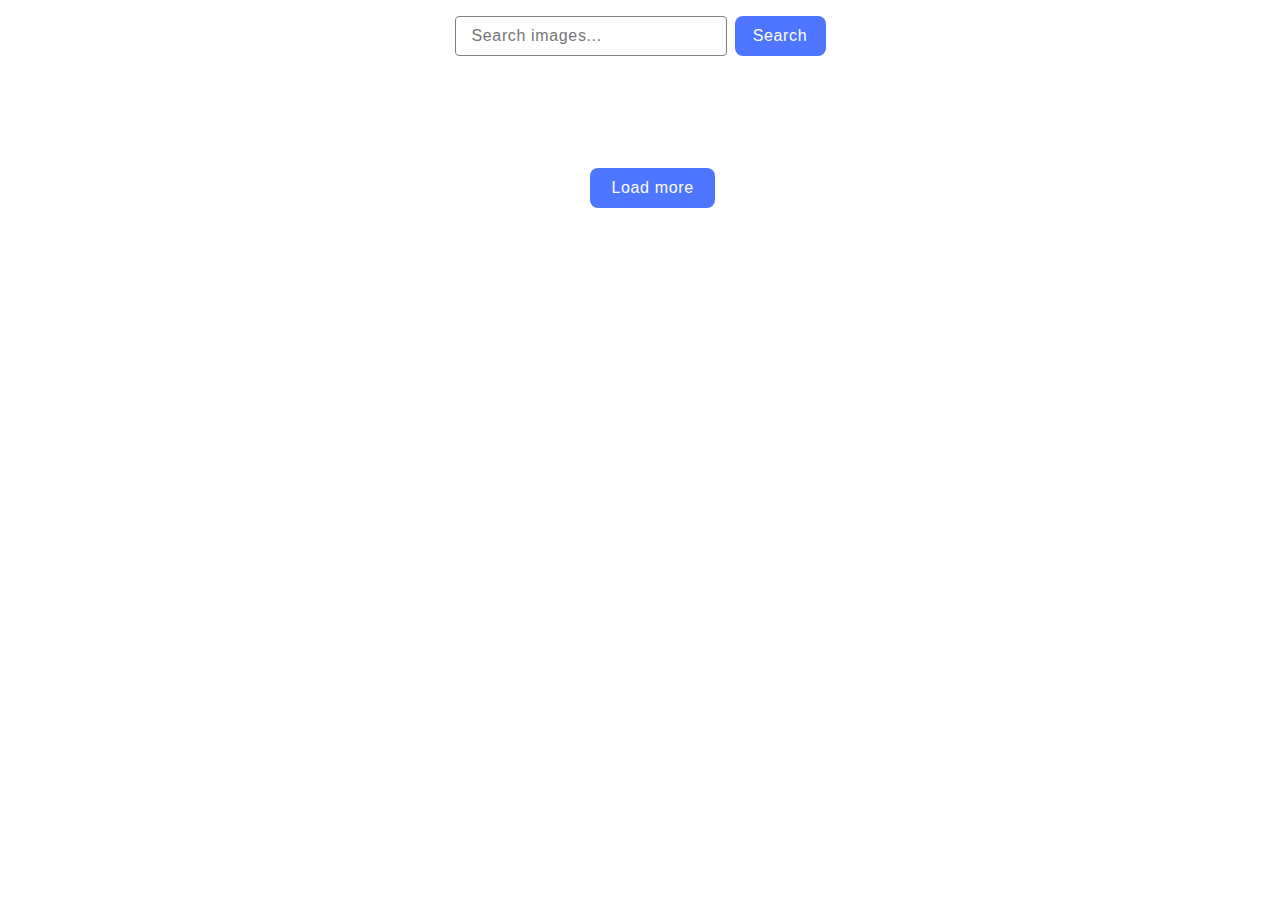
<file: src/index.html>
<!DOCTYPE html>
<html lang="en">

<head>
  <meta charset="UTF-8" />
  <link rel="icon" type="image/svg+xml" href="/favicon.svg" />
  <meta name="viewport" content="width=device-width, initial-scale=1.0" />
  <title>goit-js-hw-12</title>
  <link rel="preconnect" href="https://fonts.googleapis.com">
  <link rel="preconnect" href="https://fonts.gstatic.com" crossorigin>
  <link href="https://fonts.googleapis.com/css2?family=Montserrat:ital,wght@0,100..900;1,100..900&display=swap"
    rel="stylesheet">
  <link rel="stylesheet" href="./css/styles.css" />
  <link rel="stylesheet" href="./css/main.css">
</head>

<body>
  <form>
    <input type="text" id="data-input" placeholder="Search images..." />
    <button type="submit" class="btn search-btn">Search</button>
  </form>
  <div class="loader is-hidden footer-loader"></div>
  <ul class="gallery"></ul>
  <div class="button-ftr">
    <button type="button" class="btn load-btn .is-hidden" data-action="load-more">
      <span class="label">Load more</span>
    </button>
  </div>
<div class="border"></div>
  <script type="module" src="./main.js"></script>

</body>

</html>
</file>
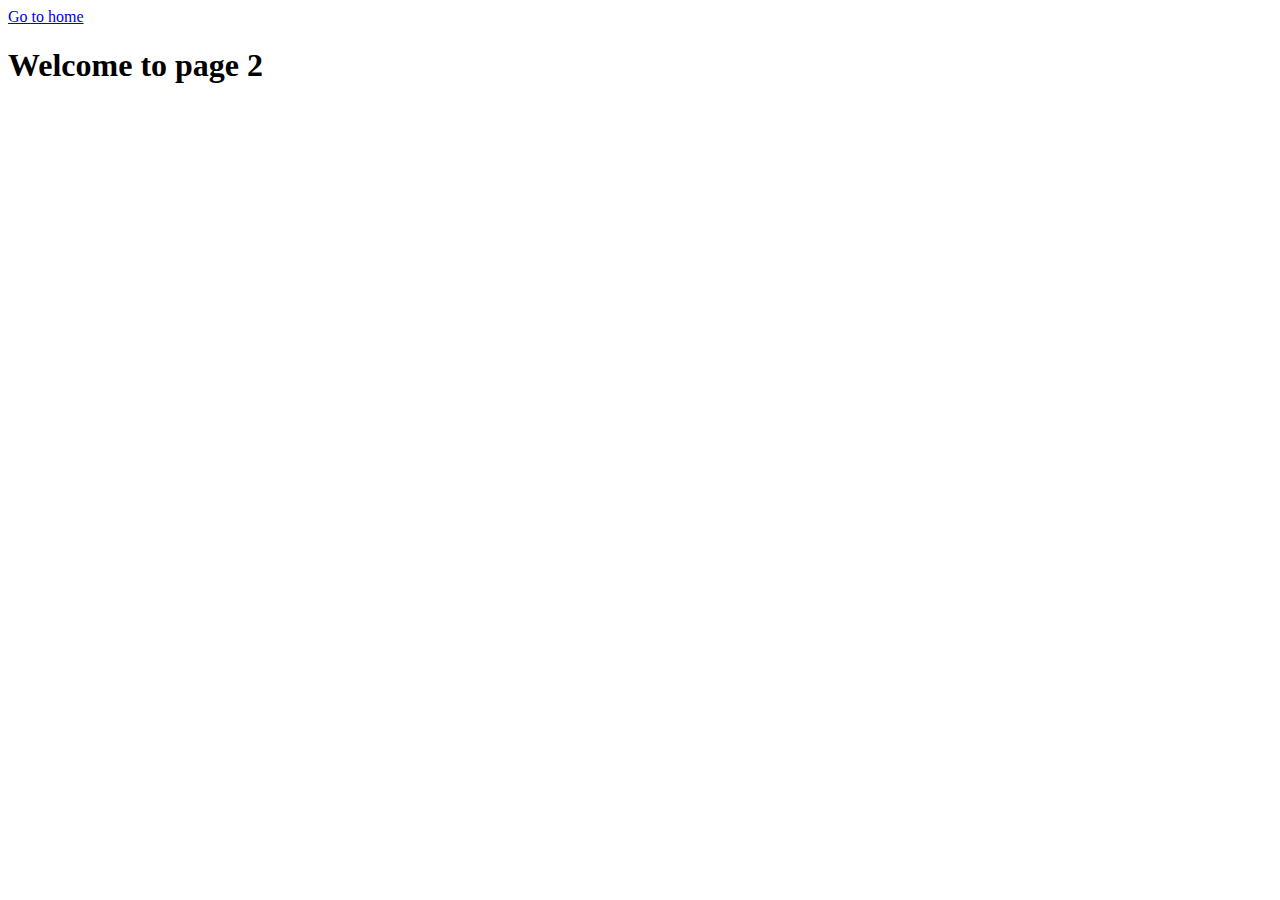
<file: page-2.html>
<!DOCTYPE html>
<html lang="en">
  <head>
    <meta charset="UTF-8" />
    <meta http-equiv="X-UA-Compatible" content="IE=edge" />
    <meta name="viewport" content="width=device-width, initial-scale=1.0" />
    <title>Page 2</title>
  </head>
  <body>
    <section>
      <a href="./index.html">Go to home</a>
      <h1>Welcome to page 2</h1>
    </section>
  </body>
</html>
</file>
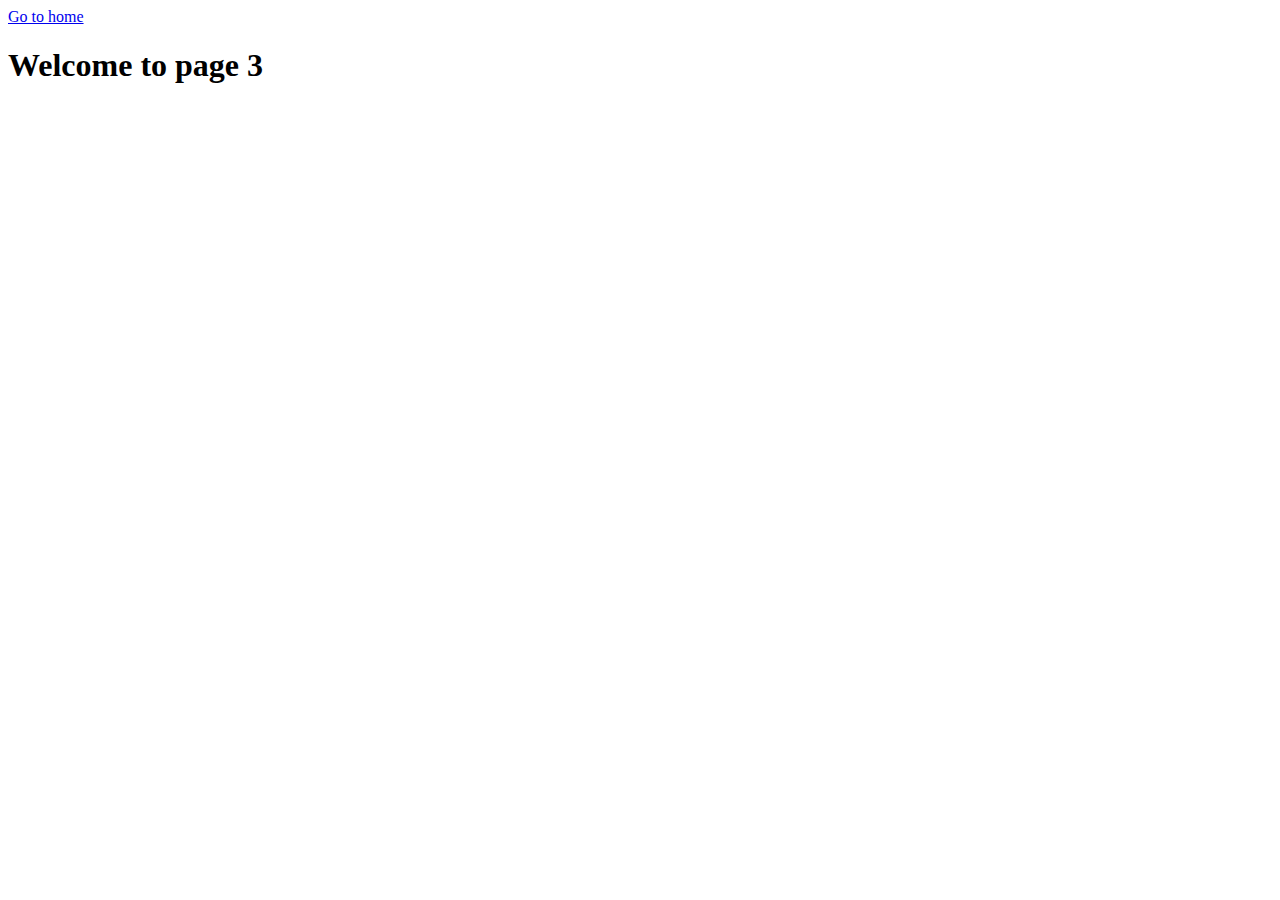
<file: page-3.html>
<!DOCTYPE html>
<html lang="en">
  <head>
    <meta charset="UTF-8" />
    <meta http-equiv="X-UA-Compatible" content="IE=edge" />
    <meta name="viewport" content="width=device-width, initial-scale=1.0" />
    <title>Page 3</title>
  </head>
  <body>
    <section>
      <a href="./index.html">Go to home</a>
      <h1>Welcome to page 3</h1>
    </section>
  </body>
</html>
</file>
<file: src/css/main.css>
*,
*::before,
*::after {
    box-sizing: border-box;
}

body {
    margin: 16px;
    display: flex;
    flex-direction: column;
  }
  
  .gallery {
    list-style: none;
    max-width: 1440px;
    margin: auto;
    display: flex;
    justify-content: center;
    flex-wrap: wrap;
    gap: 24px;
  }

form{
    display: flex;
    flex-direction: row;
    gap: 8px;
    justify-content: center;
    margin-bottom: 32px;
}

.btn {
    display: block;
    border-radius: 8px;
    padding: 8px 16px;
    background-color: #4e75ff;
    border: none;
    font-weight: 500;
    font-size: 16px;
    line-height: 24px;
    letter-spacing: 0.04em;
    color: #fff;
}

.search-btn {
    width: 91px;
    height: 40px;
}

.load-btn {
    width: 125px;
    height: 40px;
    margin-left: 46%; 
    margin-top: 32px;
    margin-bottom: 52px;
}

.btn:hover{
    background-color: #6c8cff;
}

#data-input{
    border: 1px solid #808080;
    border-radius: 4px;
    width: 272px;
    height: 40px;
    padding: 0;
    font-weight: 400;
    font-size: 16px;
    line-height: 24px;
    letter-spacing: 0.04em;
    color: #808080;
    background-color: #fff;
    padding-left: 16px;
}

#data-input:hover{
    border: 1px solid #000;
}

#data-input:focus{
    border: 1px solid #4e75ff;
    outline: none;
    color: #2e2f42;
    background-color: #fff;;
}

img{
    display: block;
    object-fit: cover; 
    height: 152px;
}

.cards{
    border:  solid #808080; 
}

.card-description{
    display: flex;
    flex-direction: row;
    padding-left: 20px;
    padding-right: 20px;
    justify-content: space-between;
    text-align: center;
    height: 46px;
    align-items: center;
}

.description{
    display: flex;
    flex-direction: column;
    font-size: 12px;
    line-height: 16px;
    letter-spacing: 0.04em;
    color: #2e2f42;
}


.loader {
    width: 48px;
    height: 48px;
    border-width: 3px;
    border-style: dashed solid solid dotted;
    border-color: #FF3D00 #FF3D00 transparent #FF3D00;
    border-radius: 50%;
    display: inline-block;
    position: relative;
    box-sizing: border-box;
    animation: rotation 1s linear infinite;
    left: 50%;
}

.loader::after {
    content: '';
    box-sizing: border-box;
    position: absolute;
    left: 20px;
    top: 31px;
    border: 10px solid transparent;
    border-right-color: #FF3D00;
    transform: rotate(-40deg);
}

@keyframes rotation {
    0% {
        transform: rotate(0deg);
    }
    
    100% {
        transform: rotate(360deg);
    }
}


.is-hidden {
    opacity: 0;
    visibility: hidden;
    position: absolute;
}
.footer-loader {
    position: sticky;
    top: 100%;
    left: 48%;
    z-index: 999;

}
.border{
    border-bottom: #fff 1px solid;
}
</file>
<file: src/css/styles.css>
/**
  |============================
  | include css partials with
  | default @import url()
  |============================
*/
@import url('./reset.css');
@import url('./vite-promo.css');
@import url('./header.css');

:root {
  font-family: Inter, Avenir, Helvetica, Arial, sans-serif;
  font-size: 16px;
  line-height: 24px;
  font-weight: 400;

  color: #242424;
  background-color: rgba(255, 255, 255, 0.87);

  font-synthesis: none;
  text-rendering: optimizeLegibility;
  -webkit-font-smoothing: antialiased;
  -moz-osx-font-smoothing: grayscale;
  -webkit-text-size-adjust: 100%;
}
</file>
